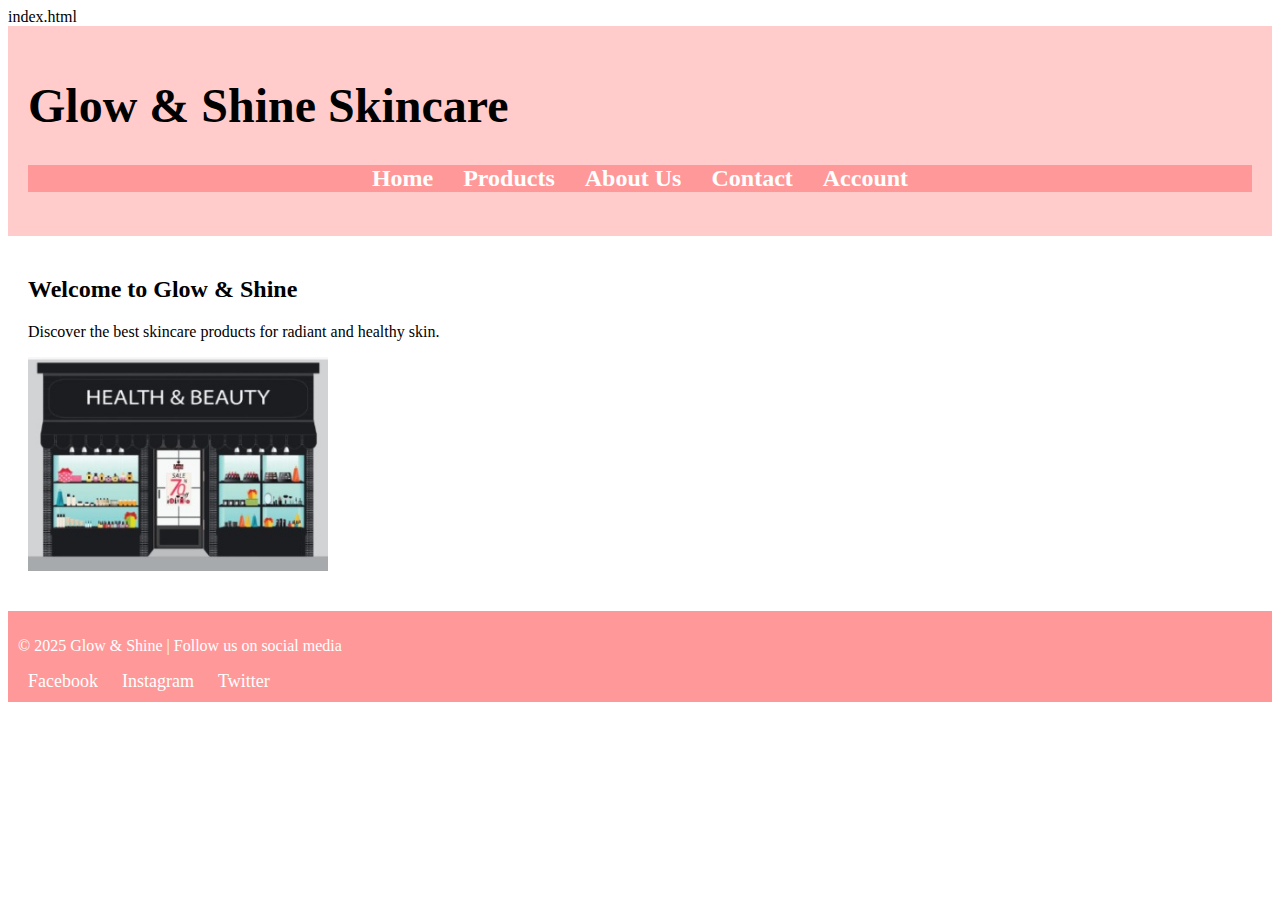
<file: commercial/index.html>
index.html

<!DOCTYPE html>
<html lang="en">
<head>
    <meta charset="UTF-8">
    <meta name="viewport" content="width=device-width, initial-scale=1.0">
    <title>Glow & Shine - Home</title>
    <link rel="stylesheet" href="style.css">
</head>
<body>
    <header>
        <h1>Glow & Shine Skincare</h1>
        <nav>
            <ul>
                <li><a href="index.html">Home</a></li>
                <li><a href="products.html">Products</a></li>
                <li><a href="about.html">About Us</a></li>
                <li><a href="contact.html">Contact</a></li>
                <li><a href="account.html">Account</a></li>
            </ul>
        </nav>
    </header>

    <section id="home">
        <h2>Welcome to Glow & Shine</h2>
        <p>Discover the best skincare products for radiant and healthy skin.</p>
        <img src="1.jpg" alt="Skincare products" width="300">
    </section>

    <footer>
        <p>&copy; 2025 Glow & Shine | Follow us on social media</p>
        <div class="social-links">
            <a href="#">Facebook</a>
            <a href="#">Instagram</a>
            <a href="#">Twitter</a>
        </div>
    </footer>
</body>
</html>
</file>
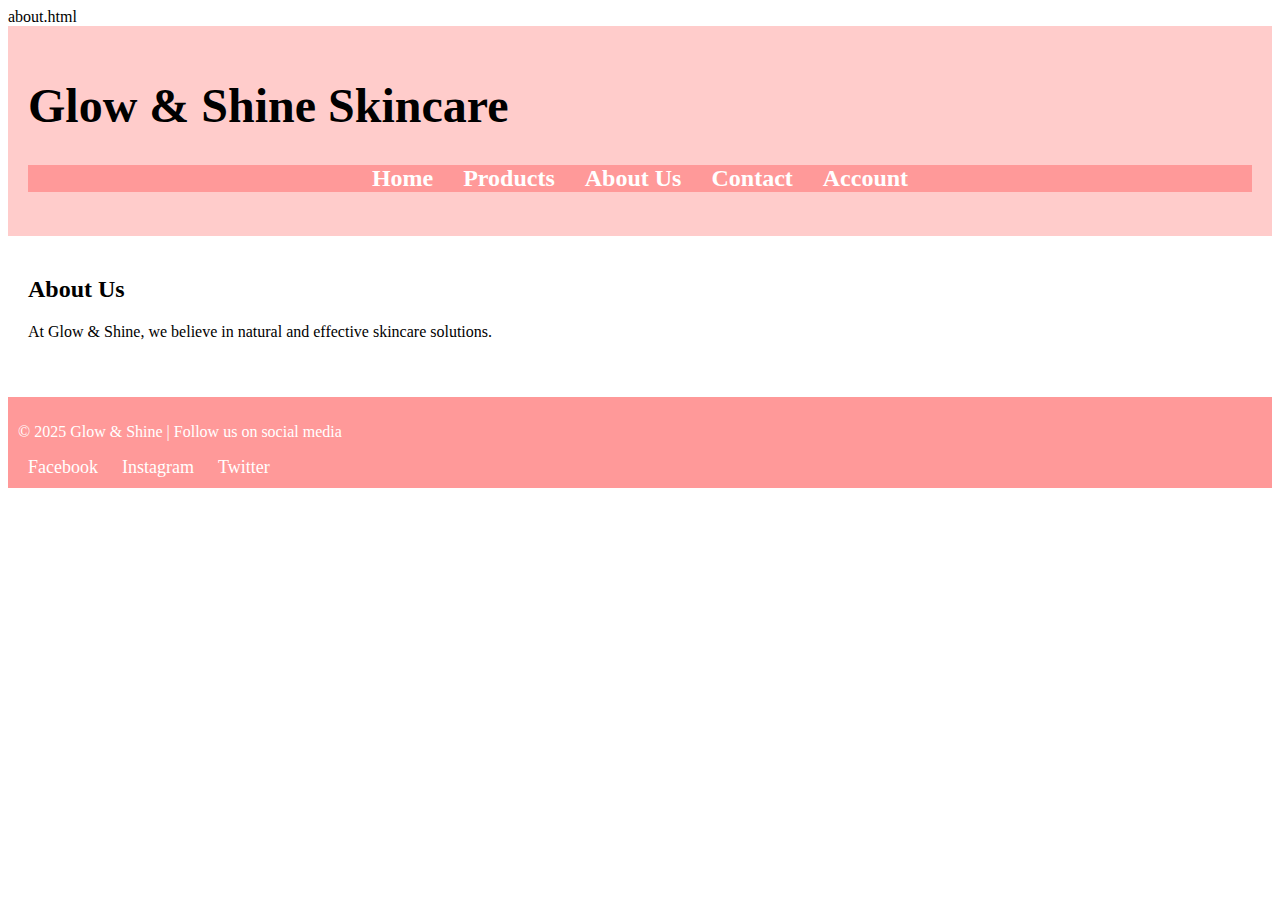
<file: commercial/about.html>
about.html

<!DOCTYPE html>
<html lang="en">
<head>
    <meta charset="UTF-8">
    <title>About Us - Glow & Shine</title>
    <link rel="stylesheet" href="style.css">
</head>
<body>
    <header>
        <h1>Glow & Shine Skincare</h1>
        <nav>
            <ul>
                <li><a href="index.html">Home</a></li>
                <li><a href="products.html">Products</a></li>
                <li><a href="about.html">About Us</a></li>
                <li><a href="contact.html">Contact</a></li>
                <li><a href="account.html">Account</a></li>
            </ul>
        </nav>
    </header>

    <section id="about">
        <h2>About Us</h2>
        <p>At Glow & Shine, we believe in natural and effective skincare solutions.</p>
    </section>

    <footer>
        <p>&copy; 2025 Glow & Shine | Follow us on social media</p>
        <div class="social-links">
            <a href="#">Facebook</a>
            <a href="#">Instagram</a>
            <a href="#">Twitter</a>
        </div>
    </footer>
</body>
</html>
</file>
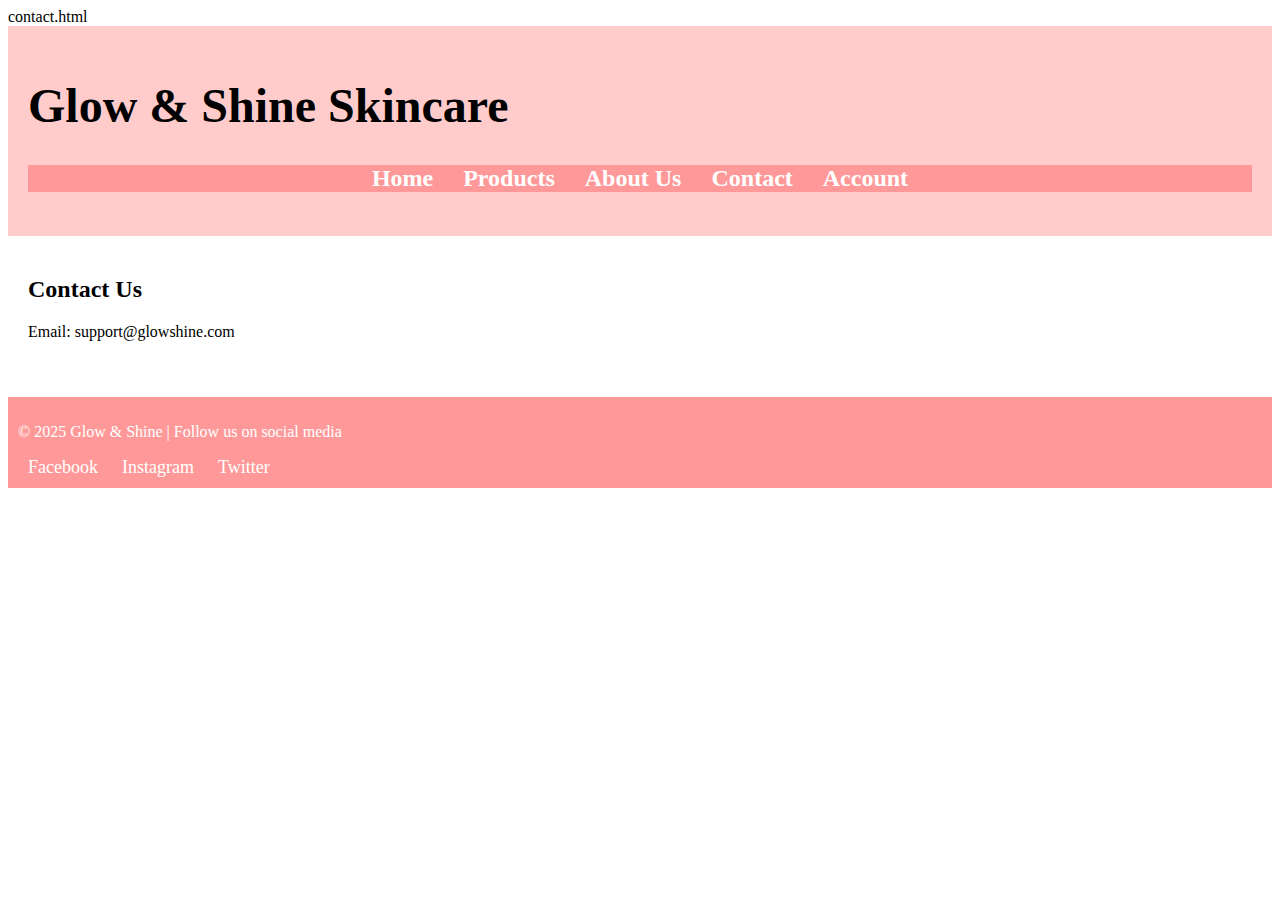
<file: commercial/contact.html>
contact.html

<!DOCTYPE html>
<html lang="en">
<head>
    <meta charset="UTF-8">
    <title>Contact - Glow & Shine</title>
    <link rel="stylesheet" href="style.css">
</head>
<body>
    <header>
        <h1>Glow & Shine Skincare</h1>
        <nav>
            <ul>
                <li><a href="index.html">Home</a></li>
                <li><a href="products.html">Products</a></li>
                <li><a href="about.html">About Us</a></li>
                <li><a href="contact.html">Contact</a></li>
                <li><a href="account.html">Account</a></li>
            </ul>
        </nav>
    </header>

    <section id="contact">
        <h2>Contact Us</h2>
        <p>Email: support@glowshine.com</p>
    </section>

    <footer>
        <p>&copy; 2025 Glow & Shine | Follow us on social media</p>
        <div class="social-links">
            <a href="#">Facebook</a>
            <a href="#">Instagram</a>
            <a href="#">Twitter</a>
        </div>
    </footer>
</body>
</html>
</file>
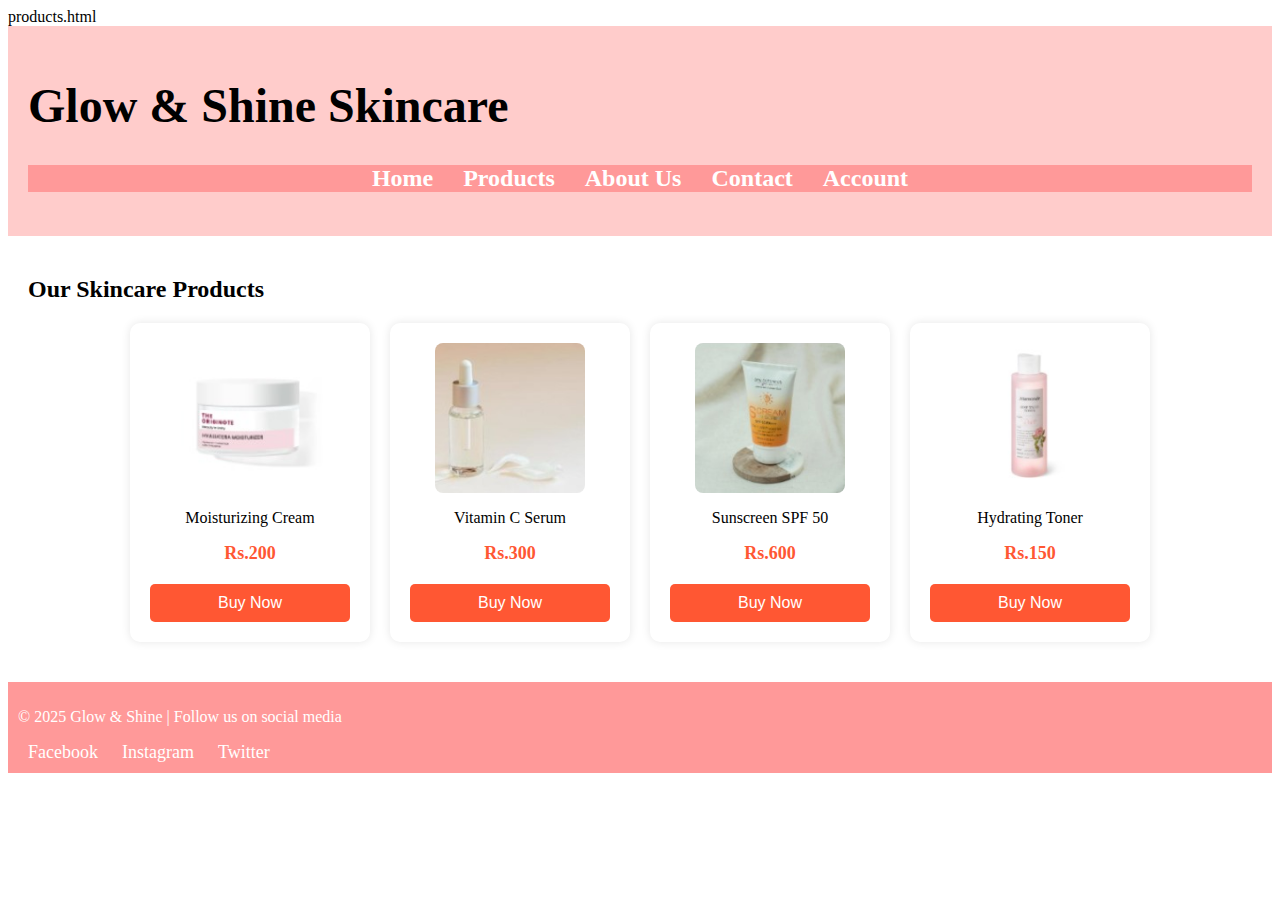
<file: commercial/products.html>
products.html

<!DOCTYPE html>
<html lang="en">
<head>
    <meta charset="UTF-8">
    <title>Glow & Shine - Products</title>
    <link rel="stylesheet" href="style.css">
</head>
<body>
    <header>
        <h1>Glow & Shine Skincare</h1>
        <nav>
            <ul>
                <li><a href="index.html">Home</a></li>
                <li><a href="products.html">Products</a></li>
                <li><a href="about.html">About Us</a></li>
                <li><a href="contact.html">Contact</a></li>
                <li><a href="account.html">Account</a></li>
            </ul>
        </nav>
    </header>

    <section id="products">
        <h2>Our Skincare Products</h2>
        <div class="product-list">
            <div class="product">
                <img src="2.jpg" alt="Moisturizer">
                <p>Moisturizing Cream</p>
                <p class="price">Rs.200</p>
                <button onclick="window.location.href='payment.html'">Buy Now</button>
            </div>
            <div class="product">
                <img src="3.jpg" alt="Serum">
                <p>Vitamin C Serum</p>
                <p class="price">Rs.300</p>
                <button onclick="window.location.href='payment.html'">Buy Now</button>
            </div>
            <div class="product">
                <img src="4.jpg" alt="Sunscreen">
                <p>Sunscreen SPF 50</p>
                <p class="price">Rs.600</p>
                <button onclick="window.location.href='payment.html'">Buy Now</button>
            </div>
            <div class="product">
                <img src="5.jpg" alt="Toner">
                <p>Hydrating Toner</p>
                <p class="price">Rs.150</p>
                <button onclick="window.location.href='payment.html'">Buy Now</button>
            </div>
        </div>
    </section>

    <footer>
        <p>&copy; 2025 Glow & Shine | Follow us on social media</p>
        <div class="social-links">
            <a href="#">Facebook</a>
            <a href="#">Instagram</a>
            <a href="#">Twitter</a>
        </div>
    </footer>
</body>
</html>
</file>
<file: commercial/style.css>
style.css

body {
    font-family: Arial, sans-serif;
    margin: 0;
    padding: 0;
    text-align: center;
    background-color: #f8f8f8;
}

header {
    background-color: #ffcccb;
    padding: 20px;
    font-size: 24px;
}

nav ul {
    list-style: none;
    padding: 0;
    display: flex;
    justify-content: center;
    background-color: #ff9999;
}

nav ul li {
    margin: 0 15px;
}

nav ul li a {
    text-decoration: none;
    color: white;
    font-weight: bold;
    transition: color 0.3s ease;
}

nav ul li a:hover {
    color: #660000;
}

section {
    padding: 20px;
}

.product-list {
    display: flex;
    justify-content: center;
    gap: 20px;
    flex-wrap: wrap;
}

.product {
    background-color: white;
    padding: 20px;
    border-radius: 10px;
    box-shadow: 0 0 10px rgba(0, 0, 0, 0.1);
    width: 200px;
    transition: transform 0.3s ease;
    text-align: center;
}

.product img {
    width: 150px;
    height: 150px;
    object-fit: cover;
    border-radius: 8px;
}


.product p.price {
    font-weight: bold;
    color: #ff5733;
    margin: 10px 0;
    font-size: 18px;
}

.product:hover {
    transform: scale(1.05);
}

.product button {
    background-color: #ff5733;
    color: white;
    border: none;
    padding: 10px;
    border-radius: 5px;
    cursor: pointer;
    font-size: 16px;
    margin-top: 10px;
    width: 100%;
}

.product button:hover {
    background-color: #cc4625;
}

footer {
    background-color: #ff9999;
    padding: 10px;
    color: white;
    margin-top: 20px;
}

.social-links {
    margin-top: 10px;
}

.social-links a {
    margin: 0 10px;
    text-decoration: none;
    color: white;
    font-size: 18px;
    transition: color 0.3s ease;
}

.social-links a:hover {
    color: #660000;
}

img {
    max-width: 100%;
    height: auto;
}
</file>
